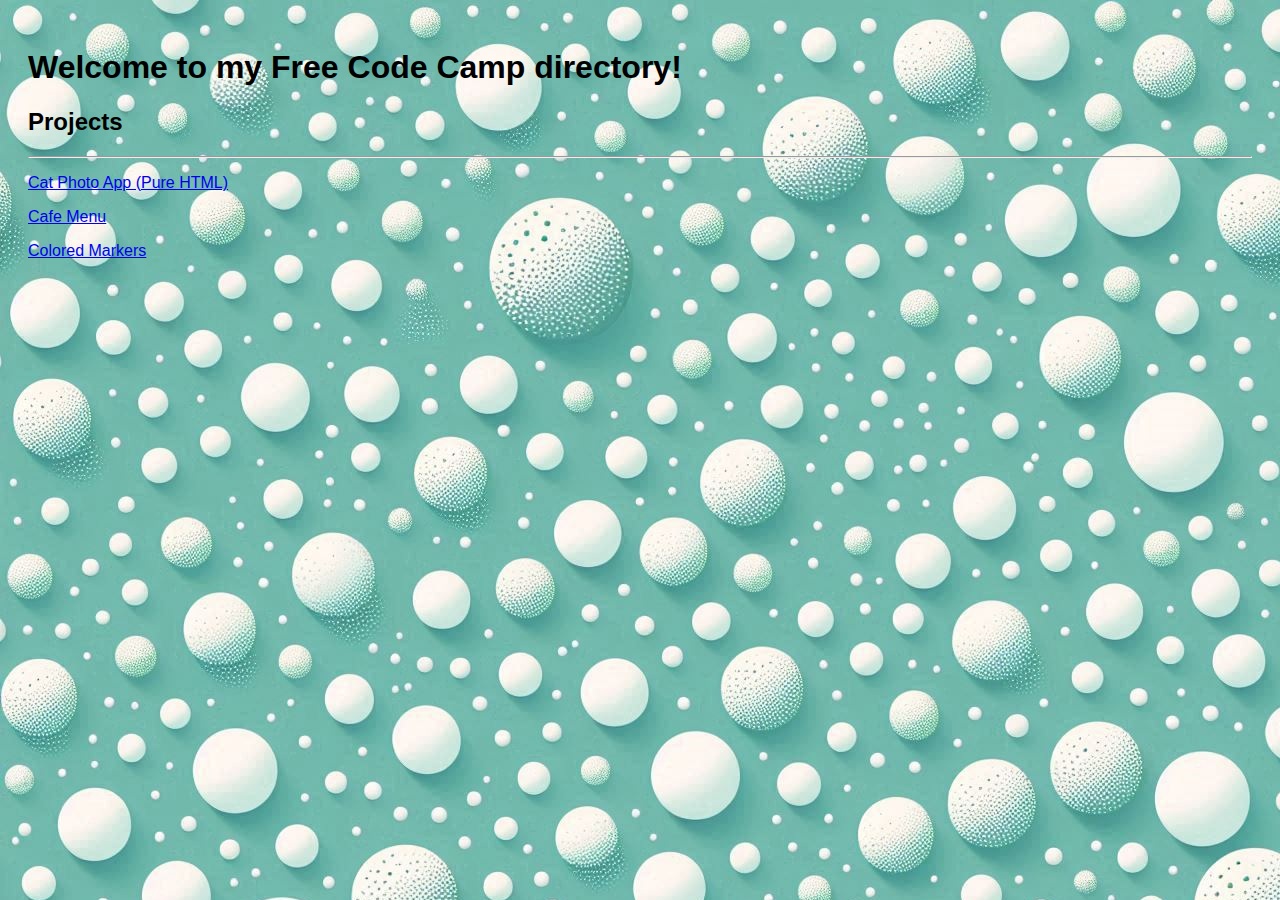
<file: index.html>
<!DOCTYPE html>
<html lang="en">
<head>
  <meta charset="UTF-8">
  <link rel="stylesheet" href="styles.css">
  <title>Home Page</title>
</head>
  <body>
    <h1>Welcome to my Free Code Camp directory!</h1>
    <h2>Projects</h2>
    <hr>
    <section>
      <p><a href="CatPhotoApp/index.html">Cat Photo App (Pure HTML)</a></p>
      <p><a href="CafeMenu/index.html">Cafe Menu</a></p>
      <p><a href="Colored Markers/index.html">Colored Markers</a></p>
    </section>
  </body>
</html>
</file>
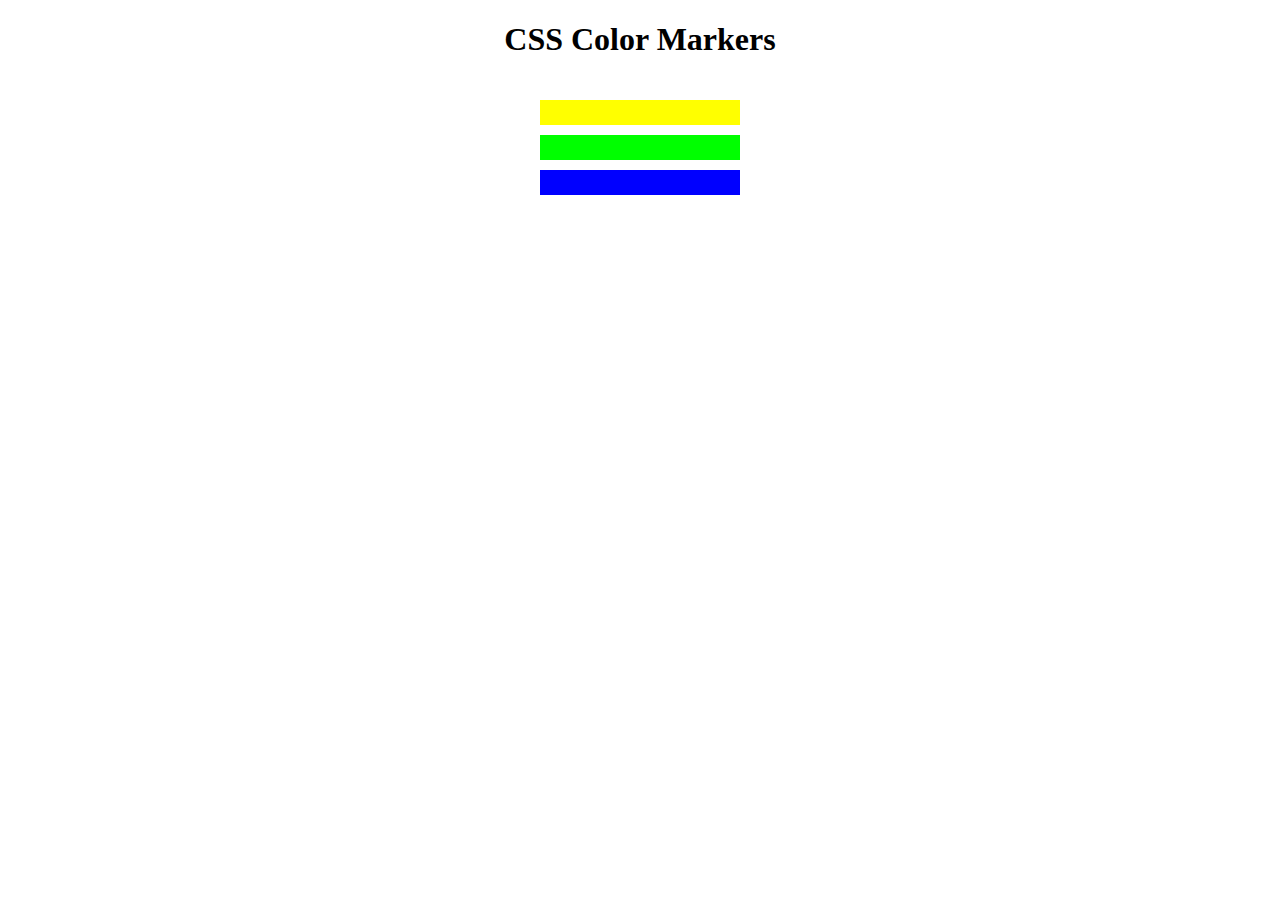
<file: Colored Markers/index.html>
<!DOCTYPE html>
<html lang="en">
<head>
    <meta charset="UTF-8">
    <meta name="viewport" content="width=device-width, initial-scale=1.0">
    <link rel="stylesheet" href="styles.css">
    <title>Colored Markers</title>
</head>
<body>
    <h1>CSS Color Markers</h1>
    <div class="container">
        <div class="marker one"></div>
        <div class="marker two"></div>
        <div class="marker three"></div>
    </div>
</body>
</html>
</file>
<file: styles.css>
body {
    background-image: url("Resources/Background.jpeg");
    font-family: sans-serif;
    padding: 20px;
}
</file>
<file: Colored Markers/styles.css>
h1{
    text-align: center;
}
.marker{
    height: 25px;
    width: 200px;
    margin: 10px auto;
}
.one{
    background-color: rgb(255, 255, 0);
}
.two{
    background-color: rgb(0, 255, 0);
}
.three{
    background-color: rgb(0, 0, 255);
}
.container{
    background-color: rgb(255, 255, 255);
    padding: 10px 0;
}
</file>
